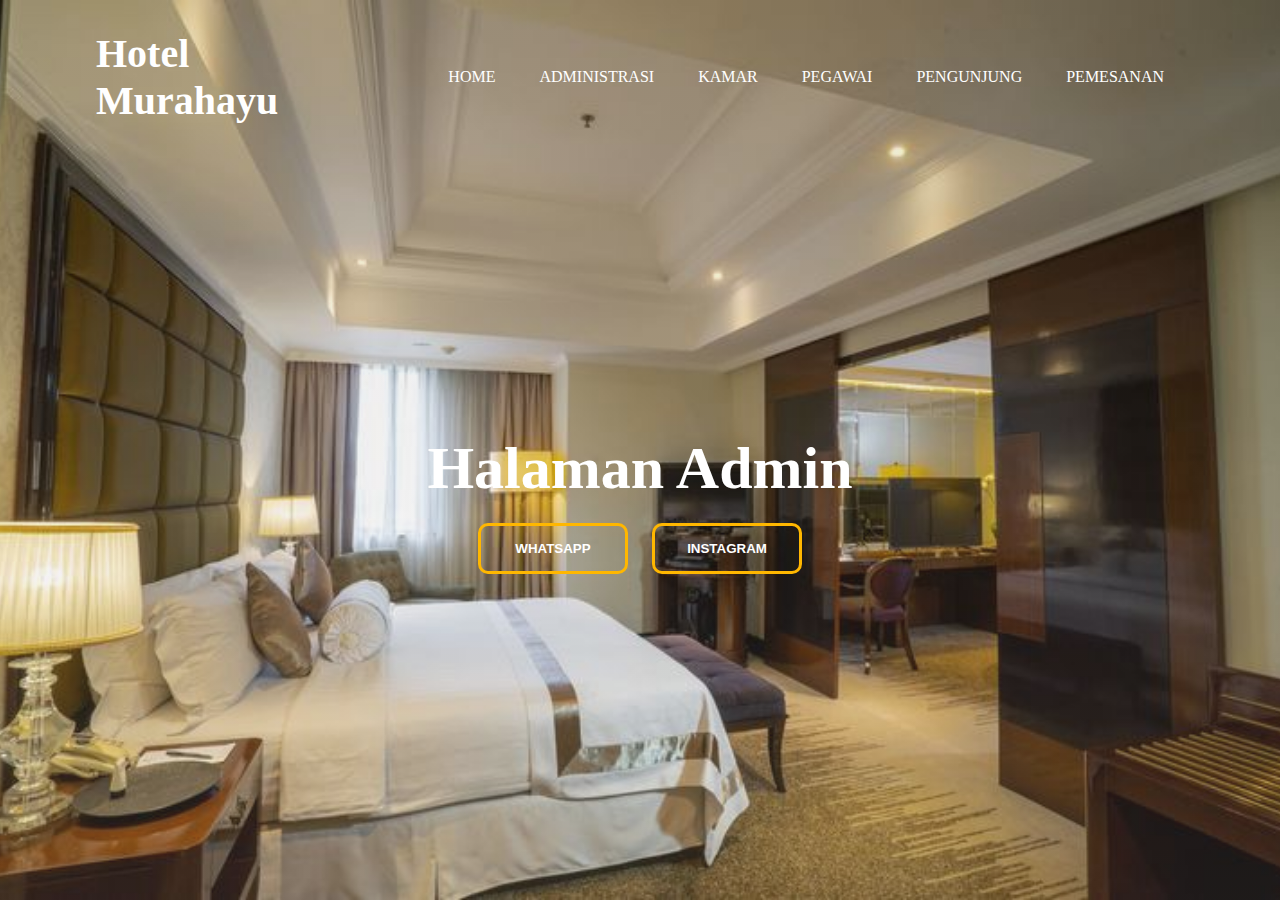
<file: HOTEL_MURAHAYU/ADMIN/home.html>
<!DOCTYPE html>
<html>
<head></head>
	<title>Hotel Murahayu</title>
	<link rel="stylesheet" type="text/css" href="style.css">
</head>
<body>
<div class="main">
	<div class="navbar">
		<label class="logo">Hotel Murahayu</label>
		<ul>
			<li><a href="home.html">Home</a></li>
			<li><a href="administrasi.php">administrasi</a></li>
			<li><a href="kamar.php">Kamar</a></li>
			<li><a href="pegawai.php">Pegawai</a></li>
			<li><a href="pengunjung.php">Pengunjung</a></li>
			<li><a href="pemesanan.php">Pemesanan</a></li>
		</ul>
	</div>
	<div class="content">
		<h1>Halaman Admin</h1>
		<div>
			<a href="https://wa.me/083834625863">
			<button type="button"><span></span>WhatsApp</button>
		    </a>

			<a href="https://instagram.com/lathf.nyx?igshid=NGExMmI2YTkyZg==">
			<button type="button"><span></span>Instagram</button>
		    </a>
		</div>
	</div>
</div>

</body>
</html>
</file>
<file: HOTEL_MURAHAYU/ADMIN/style.css>
* {
	margin: 0;
	padding: 0;
	text-decoration: none;
}

border {
	color: aliceblue;
}
.main {
	width: 100%;
	height: 100vh;
	background-image: linear-gradient(rgba(0, 0, 0, 0.078),#d1d1d11d), url("HOTEL.jpg");
	background-size: cover;
	background-position: center;
}
.navbar {
	width: 85%;
	margin: auto;
	padding: 30px 0;
	display: flex;
	align-items: center;
	justify-content: space-between;
	
}
.logo {
	font-size: 40px;
	color: white;
	font-weight: bold;
	width: 120px;
	cursor: pointer;
} 
.navbar ul li {
	list-style: none;
	display: inline-block;
	margin: 0 20px;
	position: relative;
}
.navbar ul li a {
	color: white;
	text-transform: uppercase;
}
.navbar ul li::after {
	content: '';
	height: 3px;
	width: 0;
	background: rgb(255, 183, 0);
	position: absolute;
	left: 0;
	bottom: -10px;
	transition: 0.4s;
}
.navbar ul li:hover:after {
	width: 100%;
}
.content {
	top: 50%;
	width: 100%;
	text-align: center;
	color: white;
	position: absolute;
	transform: translateY(-40%);
}
.content h1 {
	font-size: 60px;
	margin-top: 80px;
}
.content p {
	margin: 20px auto;
	font-weight: 100;
	line-height: 25px;
}
button {
	width: 150px;
	margin: 20px 10px;
	padding: 15px 0;
	text-align: center;
	text-transform: uppercase;
	font-weight: bold;
	color: white;
	background: transparent;
	border: 3px solid rgb(255, 183, 0);
	position: relative;
	cursor: pointer;
	border-radius: 10px;
	overflow: hidden;
}
span {
	height: 100%;
	width: 0;
	left: 0;
	bottom: 0;
	z-index: -1;
	position: absolute;
	border-radius: 10px;
	background: rgb(255, 183, 0);
	transition: 0.5s;
}
button:hover span {
	width: 100%;
}
button:hover {
	border: none;
}

.tombol {
	background-color: rgb(213, 181, 102);
    color: white;
    padding: 10px 15px;
    border: none;
    border-radius: 4px;
    cursor: pointer;
}

.hps {
	background-color: red;
	cursor: pointer;
	color: white;

}
</file>
